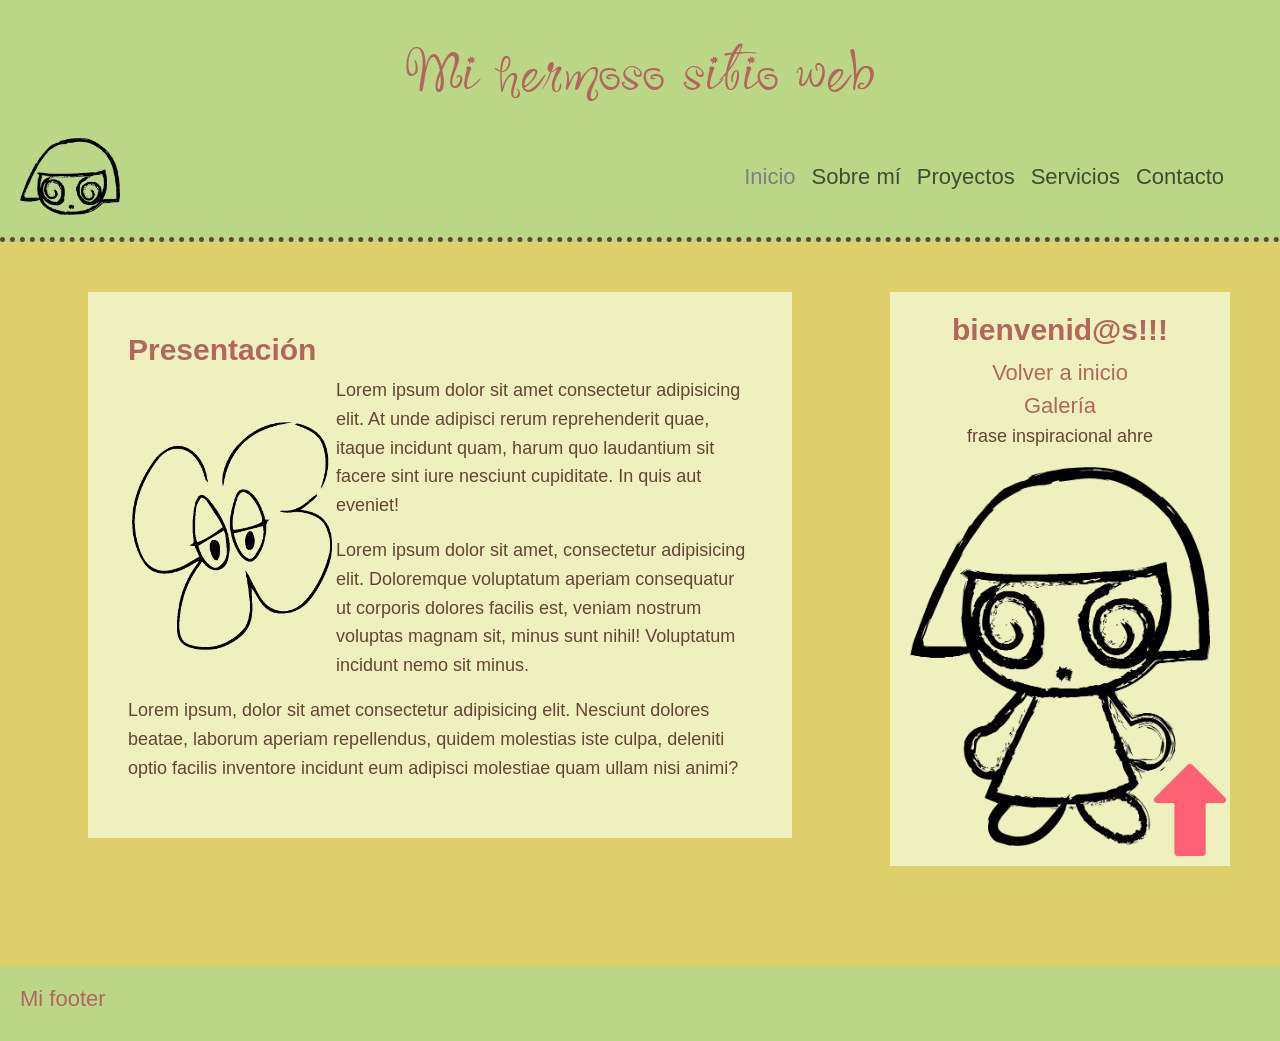
<file: index.html>
<!doctype html>
<html lang="es">
  <head>
    <meta charset="UTF-8" />
    <meta name="viewport" content="width=device-width, initial-scale=1.0" />
    <title>La Página de Ceci</title>
    <link
      href="https://cdn.jsdelivr.net/npm/bootstrap@5.3.8/dist/css/bootstrap.min.css"
      rel="stylesheet"
      integrity="sha384-sRIl4kxILFvY47J16cr9ZwB07vP4J8+LH7qKQnuqkuIAvNWLzeN8tE5YBujZqJLB"
      crossorigin="anonymous"
    />

    <link rel="preconnect" href="https://fonts.googleapis.com" />
    <link rel="preconnect" href="https://fonts.gstatic.com" crossorigin />
    <link
      href="https://fonts.googleapis.com/css2?family=Montserrat&display=swap"
      rel="stylesheet"
    />
    <!-- CSS  -->
    <link rel="stylesheet" href="styles/style.css" />
  </head>

  <body>
    <div class="layout-grid">
      <header id="top">
        <!-- <img src="./img/mareo.webp" /> -->
        <h1>Mi hermoso sitio web</h1>

        <div class="menu-flex">
          <img class="logo" src="./img/mareo-logo.webp" />

          <!-- MENU BOOTSTRAP -->
          <nav class="mhamburguesa navbar navbar-expand-lg items-menu">
            <div class="container-fluid">
              <button
                class="toggler-mhamburguesa navbar-toggler"
                type="button"
                data-bs-toggle="collapse"
                data-bs-target="#menu"
              >
                <span
                  class="toggler-mhamburguesa-icono navbar-toggler-icon"
                ></span>
              </button>
              <div
                class="collapse navbar-collapse mhamburguesa-persiana"
                id="menu"
              >
                <ul class="navbar-nav ms-auto">
                  <li class="nav-item">
                    <a class="nav-link link-inhabilitado" href="">Inicio</a>
                  </li>
                  <li class="nav-item">
                    <a class="nav-link" href="./pages/sobre-mi.html"
                      >Sobre mí</a
                    >
                  </li>
                  <li class="nav-item">
                    <a class="nav-link" href="./pages/proyectos.html"
                      >Proyectos</a
                    >
                  </li>
                  <li class="nav-item">
                    <a class="nav-link" href="./pages/servicios.html"
                      >Servicios</a
                    >
                  </li>
                  <li class="nav-item">
                    <a class="nav-link" href="./pages/contacto.html"
                      >Contacto</a
                    >
                  </li>
                </ul>
              </div>
            </div>
          </nav>

          <!-- MENU LINKS -->
          <!-- <ul class="menu-header">
            <li><a href="./pages/sobre-mi.html">Sobre mí</a></li>
            <li><a href="./pages/proyectos.html">Proyectos</a></li>
            <li><a href="./pages/servicios.html">Servicios</a></li>
            <li><a href="./pages/contacto.html">Contacto</a></li>
          </ul> -->
        </div>
      </header>

      <main>
        <section>
          <h2>Presentación</h2>
          <div class="presentacion-grid">
            <p class="introduccion-presentacion">
              Lorem ipsum dolor sit amet consectetur adipisicing elit. At unde
              adipisci rerum reprehenderit quae, itaque incidunt quam, harum quo
              laudantium sit facere sint iure nesciunt cupiditate. In quis aut
              eveniet!
            </p>
            <p class="desarrollo-presentacion">
              Lorem ipsum dolor sit amet, consectetur adipisicing elit.
              Doloremque voluptatum aperiam consequatur ut corporis dolores
              facilis est, veniam nostrum voluptas magnam sit, minus sunt nihil!
              Voluptatum incidunt nemo sit minus.
            </p>
            <p class="cierre-presentacion">
              Lorem ipsum, dolor sit amet consectetur adipisicing elit. Nesciunt
              dolores beatae, laborum aperiam repellendus, quidem molestias iste
              culpa, deleniti optio facilis inventore incidunt eum adipisci
              molestiae quam ullam nisi animi?
            </p>

            <img
              class="grid-img imagen-principal-trebol"
              src="./img/trebol2.webp"
              alt="trébol"
            />

            <img
              class="grid-img imagen-principal-vaquita"
              src="./img/vaquita2.webp"
              alt="vaquita"
            />
          </div>
        </section>
      </main>

      <aside>
        <h2>bienvenid@s!!!</h2>
        <ul class="items-menu">
          <li>
            <a href="/index.html">Volver a inicio</a>
          </li>
          <li>
            <a href="/index.html#galeria">Galería</a>
          </li>
        </ul>
        <p>frase inspiracional ahre</p>
        <img class="side-img" src="./img/mareo.webp" alt="mareo" />
      </aside>

      <a href="#top"
        ><img class="flecha" src="./img/flecha.webp" alt="Ir hasta arriba"
      /></a>

      <footer>
        <h3>Mi footer</h3>
      </footer>
    </div>

    <script
      src="https://cdn.jsdelivr.net/npm/bootstrap@5.3.8/dist/js/bootstrap.bundle.min.js"
      integrity="sha384-FKyoEForCGlyvwx9Hj09JcYn3nv7wiPVlz7YYwJrWVcXK/BmnVDxM+D2scQbITxI"
      crossorigin="anonymous"
    ></script>
  </body>
</html>
</file>
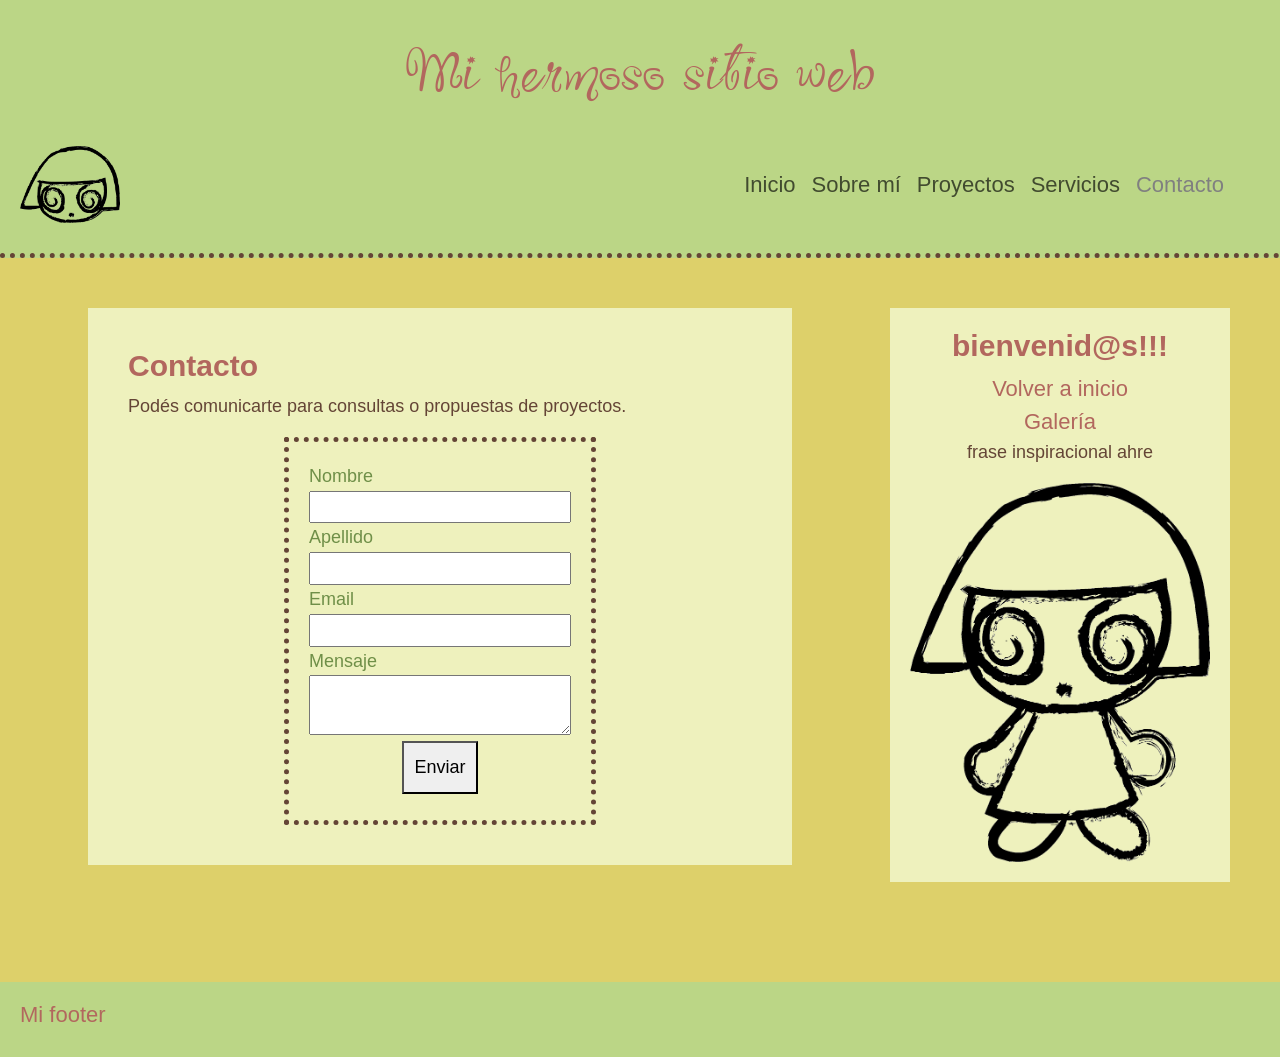
<file: pages/contacto.html>
<!doctype html>
<html lang="es">
  <head>
    <meta charset="UTF-8" />
    <meta name="viewport" content="width=device-width, initial-scale=1.0" />
    <title>La Página de Ceci</title>
    <link
      href="https://cdn.jsdelivr.net/npm/bootstrap@5.3.8/dist/css/bootstrap.min.css"
      rel="stylesheet"
      integrity="sha384-sRIl4kxILFvY47J16cr9ZwB07vP4J8+LH7qKQnuqkuIAvNWLzeN8tE5YBujZqJLB"
      crossorigin="anonymous"
    />

    <link rel="preconnect" href="https://fonts.googleapis.com" />
    <link rel="preconnect" href="https://fonts.gstatic.com" crossorigin />
    <link
      href="https://fonts.googleapis.com/css2?family=Montserrat&display=swap"
      rel="stylesheet"
    />
    <!-- CSS  -->
    <link rel="stylesheet" href="../styles/style.css" />
  </head>

  <body>
    <div class="layout-grid">
      <header id="top">
        <!-- <img src="./img/mareo.webp" width="200" /> -->
        <h1>Mi hermoso sitio web</h1>
        <div class="menu-flex">
          <a href="../index.html"
            ><img
              class="logo"
              src="../img/mareo-logo.webp"
              alt="Inicio"
              width="100"
          /></a>

          <!-- MENU BOOTSTRAP -->

          <nav class="mhamburguesa navbar navbar-expand-lg">
            <div class="container-fluid">
              <button
                class="toggler-mhamburguesa navbar-toggler"
                type="button"
                data-bs-toggle="collapse"
                data-bs-target="#menu"
              >
                <span
                  class="toggler-mhamburguesa-icono navbar-toggler-icon"
                ></span>
              </button>
              <div
                class="collapse navbar-collapse mhamburguesa-persiana"
                id="menu"
              >
                <ul class="navbar-nav items-menu">
                  <li class="nav-item">
                    <a class="nav-link" href="../index.html">Inicio</a>
                  </li>
                  <li class="nav-item">
                    <a class="nav-link" href="./sobre-mi.html">Sobre mí</a>
                  </li>
                  <li class="nav-item">
                    <a class="nav-link" href="./proyectos.html">Proyectos</a>
                  </li>
                  <li class="nav-item">
                    <a class="nav-link" href="./servicios.html">Servicios</a>
                  </li>
                  <li class="nav-item">
                    <a class="nav-link link-inhabilitado" href="">Contacto</a>
                  </li>
                </ul>
              </div>
            </div>
          </nav>
        </div>

        <!-- MENU LINKS -->
        <!-- <ul class="menu-header">
          <li><a href="./sobre-mi.html">Sobre mí</a></li>
          <li><a href="./proyectos.html">Proyectos</a></li>
          <li><a href="./servicios.html">Servicios</a></li>
          <li><a class="link-inhabilitado" href="">Contacto</a></li>
        </ul> -->
      </header>

      <main>
        <section id="contacto">
          <h2>Contacto</h2>

          <p>Podés comunicarte para consultas o propuestas de proyectos.</p>

          <form>
            <label for="nombre">Nombre</label>
            <input type="text" id="nombre" name="nombre" />

            <label for="apellido">Apellido</label>
            <input type="text" id="apellido" name="apellido" />

            <label for="email">Email</label>
            <input type="email" id="email" name="email" />
            <!-- type="email" valida el formato -->

            <label for="mensaje">Mensaje</label>
            <textarea id="mensaje"></textarea>

            <!-- type="submit" hace que el botón envíe el formulario -->
            <button class="boton-enviar-contacto" type="submit">Enviar</button>
          </form>
        </section>
      </main>
      <aside>
        <h2>bienvenid@s!!!</h2>
        <ul class="items-menu">
          <li><a href="/index.html">Volver a inicio</a></li>
          <li><a href="/index.html#galeria">Galería</a></li>
        </ul>
        <p>frase inspiracional ahre</p>
        <div class="moodboard"></div>
        <img src="../img/mareo.webp" width="300" alt="mareo" />
      </aside>

      <footer>
        <h3>Mi footer</h3>
      </footer>
    </div>
    <script
      src="https://cdn.jsdelivr.net/npm/bootstrap@5.3.8/dist/js/bootstrap.bundle.min.js"
      integrity="sha384-FKyoEForCGlyvwx9Hj09JcYn3nv7wiPVlz7YYwJrWVcXK/BmnVDxM+D2scQbITxI"
      crossorigin="anonymous"
    ></script>
  </body>
</html>
</file>
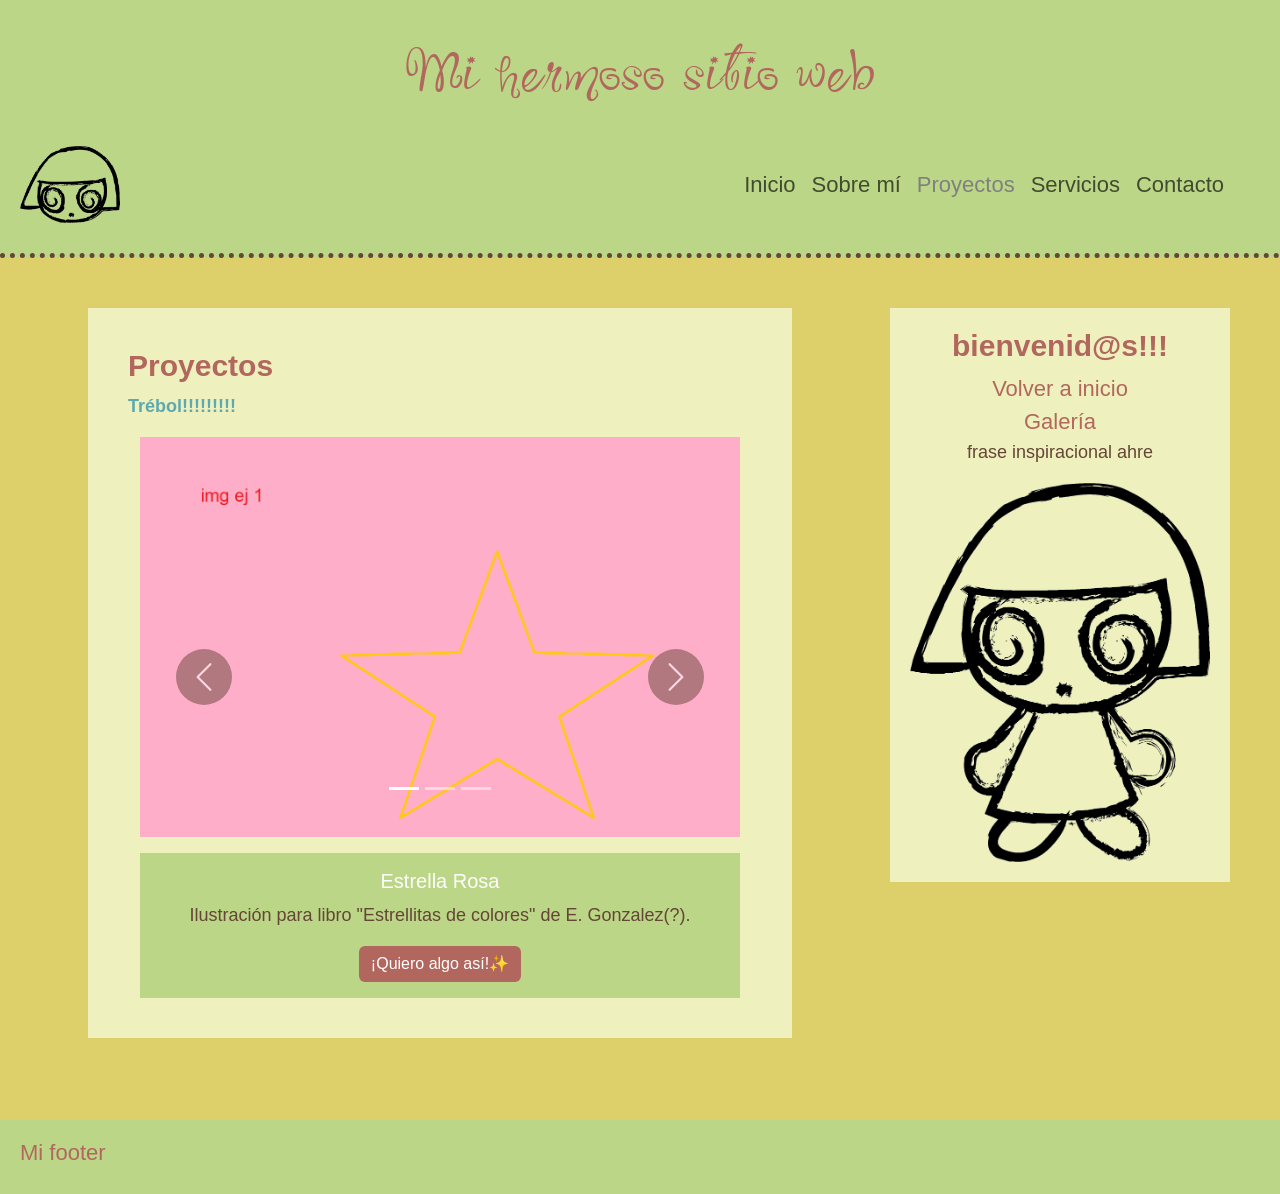
<file: pages/proyectos.html>
<!doctype html>
<html lang="es">
  <head>
    <meta charset="UTF-8" />
    <meta name="viewport" content="width=device-width, initial-scale=1.0" />
    <title>La Página de Ceci</title>
    <link
      href="https://cdn.jsdelivr.net/npm/bootstrap@5.3.8/dist/css/bootstrap.min.css"
      rel="stylesheet"
      integrity="sha384-sRIl4kxILFvY47J16cr9ZwB07vP4J8+LH7qKQnuqkuIAvNWLzeN8tE5YBujZqJLB"
      crossorigin="anonymous"
    />

    <link rel="preconnect" href="https://fonts.googleapis.com" />
    <link rel="preconnect" href="https://fonts.gstatic.com" crossorigin />
    <link
      href="https://fonts.googleapis.com/css2?family=Montserrat&display=swap"
      rel="stylesheet"
    />
    <!-- CSS  -->
    <link rel="stylesheet" href="../styles/style.css" />
  </head>

  <body>
    <div class="layout-grid">
      <header id="top">
        <!-- <img src="./img/mareo.webp" width="200" /> -->
        <h1>Mi hermoso sitio web</h1>

        <div class="menu-flex">
          <a href="../index.html"
            ><img
              class="logo"
              src="../img/mareo-logo.webp"
              alt="Inicio"
              width="100"
          /></a>

          <!-- MENU BOOTSTRAP -->

          <nav class="mhamburguesa navbar navbar-expand-lg">
            <div class="container-fluid">
              <button
                class="toggler-mhamburguesa navbar-toggler"
                type="button"
                data-bs-toggle="collapse"
                data-bs-target="#menu"
              >
                <span
                  class="toggler-mhamburguesa-icono navbar-toggler-icon"
                ></span>
              </button>
              <div
                class="collapse navbar-collapse mhamburguesa-persiana"
                id="menu"
              >
                <ul class="navbar-nav items-menu">
                  <li class="nav-item">
                    <a class="nav-link" href="../index.html">Inicio</a>
                  </li>
                  <li class="nav-item">
                    <a class="nav-link" href="./sobre-mi.html">Sobre mí</a>
                  </li>
                  <li class="nav-item">
                    <a class="nav-link link-inhabilitado" href="">Proyectos</a>
                  </li>
                  <li class="nav-item">
                    <a class="nav-link" href="./servicios.html">Servicios</a>
                  </li>
                  <li class="nav-item">
                    <a class="nav-link" href="./contacto.html">Contacto</a>
                  </li>
                </ul>
              </div>
            </div>
          </nav>
        </div>

        <!-- MENU LINKS -->
        <!-- <ul class="menu-header">
          <li><a href="./sobre-mi.html">Sobre mí</a></li>
          <li><a class="link-inhabilitado" href="">Proyectos</a></li>
          <li><a href="./servicios.html">Servicios</a></li>
          <li><a href="./contacto.html">Contacto</a></li>
        </ul> -->
      </header>

      <main>
        <section id="proyectos">
          <h2>Proyectos</h2>

          <p><span class="texto-destacado">Trébol!!!!!!!!!</span></p>

          <div class="container image-center">
            <!-- <div class="row row-cols-lg-3 row-cols-sm-2">
            <div class="galeria-grid">
              <img
                class="col"
                src="./img/trebol3.webp"
                alt="trébol"
                width="300"
              />
              <img
                class="col"
                src="./img/trebol3.webp"
                alt="trébol"
                width="300"
              />
              <img
                class="col"
                src="./img/trebol3.webp"
                alt="trébol"
                width="300"
              />
              <img
                class="col"
                src="./img/trebol3.webp"
                alt="trébol"
                width="300"
              />
              <img
                class="col"
                src="./img/trebol3.webp"
                alt="trébol"
                width="300"
              />
              <img
                class="col"
                src="./img/nombre.webp"
                alt="trébol"
                width="300"
              />
            </div>
           -->

            <div id="carousel-caption" class="carousel slide">
              <div class="indicadores-carr carousel-indicators">
                <button
                  type="button"
                  data-bs-target="#carousel-caption"
                  data-bs-slide-to="0"
                  class="active"
                  aria-current="true"
                  aria-label="Slide 1"
                ></button>
                <button
                  type="button"
                  data-bs-target="#carousel-caption"
                  data-bs-slide-to="1"
                  aria-label="Slide 2"
                ></button>
                <button
                  type="button"
                  data-bs-target="#carousel-caption"
                  data-bs-slide-to="2"
                  aria-label="Slide 3"
                ></button>
              </div>
              <div class="cont-carr carousel-inner">
                <div class="img-carr carousel-item active">
                  <img
                    src="../img/imgej1.png"
                    class="d-block w-100"
                    alt="trébol"
                  />
                  <div class="carousel-caption desc-carrusel">
                    <h5>Estrella Rosa</h5>
                    <p>
                      Ilustración para libro "Estrellitas de colores" de E.
                      Gonzalez(?).
                    </p>
                    <a href="./servicios.html" class="btn btn-primary">
                      ¡Quiero algo así!✨
                    </a>
                  </div>
                </div>
                <div class="img-carr carousel-item">
                  <img
                    src="../img/imgej2.png"
                    class="d-block w-100"
                    alt="trébol"
                  />
                  <div class="carousel-caption desc-carrusel">
                    <h5>Serpiente verde</h5>
                    <p>Comisión para revista "Canoa".</p>
                    <a href="./servicios.html" class="btn btn-primary">
                      ¡Quiero algo así!✨
                    </a>
                  </div>
                </div>
                <div class="img-carr carousel-item">
                  <img
                    src="../img/imgej3.png"
                    class="d-block w-100"
                    alt="trébol"
                  />
                  <div class="carousel-caption desc-carrusel">
                    <h5>Smile!</h5>
                    <p>Ilustración hecha para redes sociales.</p>
                    <a href="./servicios.html" class="btn btn-primary">
                      ¡Quiero algo así!✨
                    </a>
                  </div>
                </div>
              </div>
              <button
                class="boton-anterior-carr carousel-control-prev"
                type="button"
                data-bs-target="#carousel-caption"
                data-bs-slide="prev"
              >
                <span
                  class="boton-anterior-carr-icono carousel-control-prev-icon"
                  aria-hidden="true"
                ></span>
                <span class="visually-hidden">Anterior</span>
              </button>
              <button
                class="boton-siguiente-carr carousel-control-next"
                type="button"
                data-bs-target="#carousel-caption"
                data-bs-slide="next"
              >
                <span
                  class="boton-siguiente-carr-icono carousel-control-next-icon"
                  aria-hidden="true"
                ></span>
                <span class="visually-hidden">Siguiente</span>
              </button>
            </div>
          </div>

          <!-- <div class="card contenedor-flexbox">
            <div class="card box-proyectos">
              <img src="" alt="" style="width: 100%" />
              <div class="card ccont">
                <h3>Ilustración editorial</h3>
                <p>
                  Creación de imágenes para acompañar textos y publicaciones.
                </p>
              </div>
            </div>

            <div class="card box-proyectos">
              <img src="" alt="" style="width: 100%" />
              <div class="card ccont">
                <h3>Arte digital</h3>
                <p>Experimentación con diferentes técnicas de ilustración.</p>
              </div>
            </div>

            <div class="card box-proyectos">
              <img src="" alt="" style="width: 100%" />
              <div class="card ccont">
                <h3>Diseño de personajes</h3>
                <p>Desarrollo de personajes originales y exploración visual.</p>
              </div>
            </div>
          </div> -->
        </section>
      </main>
      <aside>
        <h2>bienvenid@s!!!</h2>
        <ul class="items-menu">
          <li><a href="/index.html">Volver a inicio</a></li>
          <li><a href="/index.html#galeria">Galería</a></li>
        </ul>
        <p>frase inspiracional ahre</p>
        <div class="moodboard"></div>
        <img src="../img/mareo.webp" width="300" alt="mareo" />
      </aside>

      <footer>
        <h3>Mi footer</h3>
      </footer>
    </div>
    <script
      src="https://cdn.jsdelivr.net/npm/bootstrap@5.3.8/dist/js/bootstrap.bundle.min.js"
      integrity="sha384-FKyoEForCGlyvwx9Hj09JcYn3nv7wiPVlz7YYwJrWVcXK/BmnVDxM+D2scQbITxI"
      crossorigin="anonymous"
    ></script>
  </body>
</html>
</file>
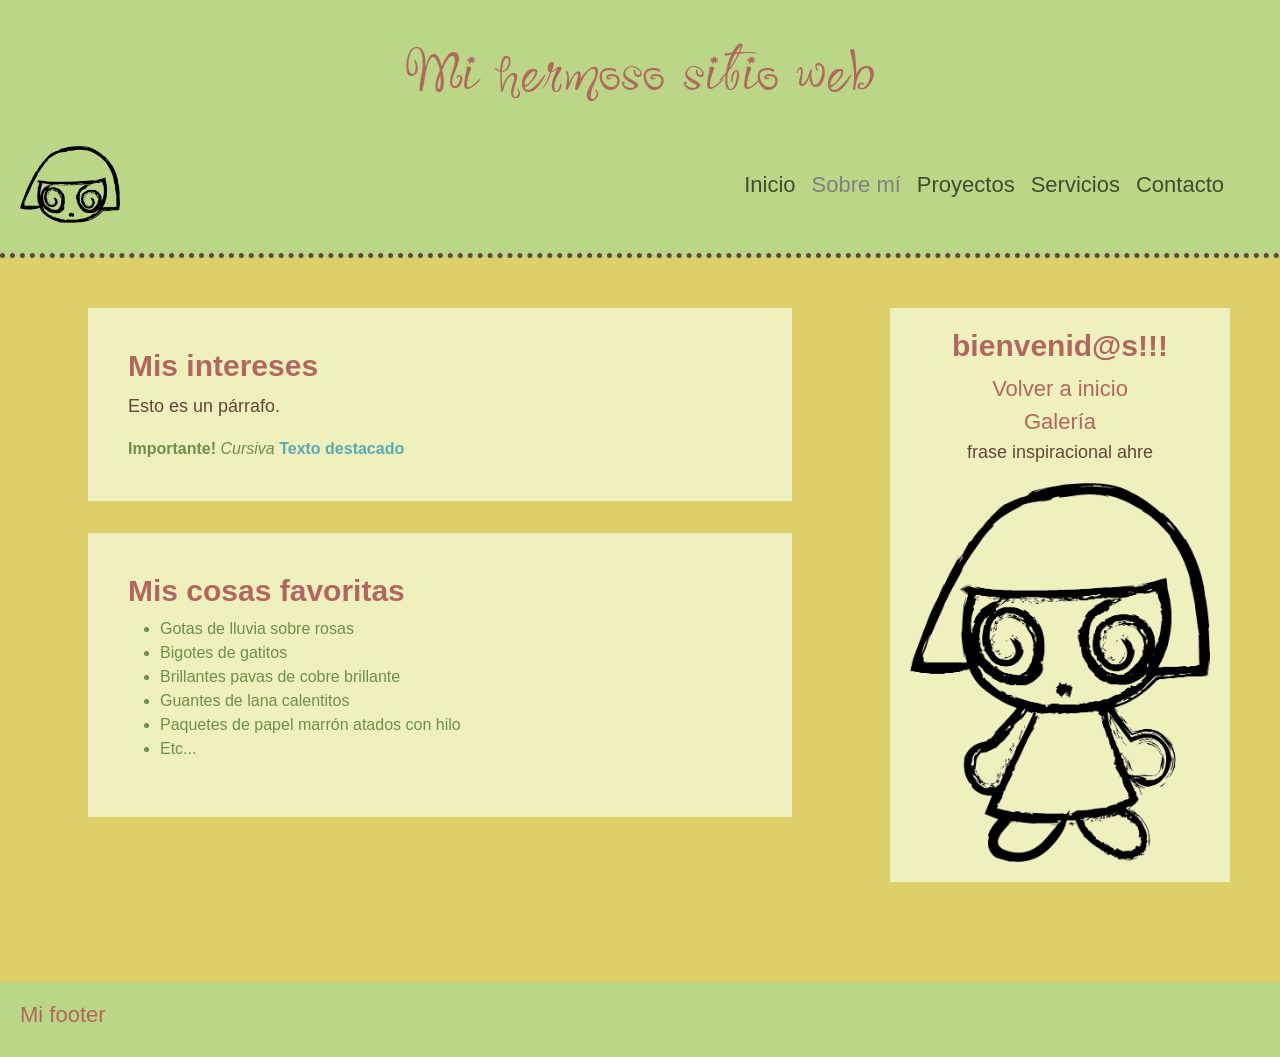
<file: pages/sobre-mi.html>
<!doctype html>
<html lang="es">
  <head>
    <meta charset="UTF-8" />
    <meta name="viewport" content="width=device-width, initial-scale=1.0" />
    <title>La Página de Ceci</title>
    <link
      href="https://cdn.jsdelivr.net/npm/bootstrap@5.3.8/dist/css/bootstrap.min.css"
      rel="stylesheet"
      integrity="sha384-sRIl4kxILFvY47J16cr9ZwB07vP4J8+LH7qKQnuqkuIAvNWLzeN8tE5YBujZqJLB"
      crossorigin="anonymous"
    />

    <link rel="preconnect" href="https://fonts.googleapis.com" />
    <link rel="preconnect" href="https://fonts.gstatic.com" crossorigin />
    <link
      href="https://fonts.googleapis.com/css2?family=Montserrat&display=swap"
      rel="stylesheet"
    />

    <!-- CSS  -->
    <link rel="stylesheet" href="../styles/style.css" />
  </head>

  <body>
    <div class="layout-grid">
      <header id="top">
        <!-- <img src="./img/mareo.webp" width="200" /> -->
        <h1>Mi hermoso sitio web</h1>
        <div class="menu-flex">
          <a href="../index.html"
            ><img
              class="logo"
              src="../img/mareo-logo.webp"
              alt="Inicio"
              width="100"
          /></a>

          <!-- MENU BOOTSTRAP -->

          <nav class="mhamburguesa navbar navbar-expand-lg">
            <div class="container-fluid">
              <button
                class="toggler-mhamburguesa navbar-toggler"
                type="button"
                data-bs-toggle="collapse"
                data-bs-target="#menu"
              >
                <span
                  class="toggler-mhamburguesa-icono navbar-toggler-icon"
                ></span>
              </button>
              <div
                class="collapse navbar-collapse mhamburguesa-persiana"
                id="menu"
              >
                <ul class="navbar-nav items-menu">
                  <li class="nav-item">
                    <a class="nav-link" href="../index.html">Inicio</a>
                  </li>
                  <li class="nav-item">
                    <a class="nav-link link-inhabilitado" href="">Sobre mí</a>
                  </li>
                  <li class="nav-item">
                    <a class="nav-link" href="./proyectos.html">Proyectos</a>
                  </li>
                  <li class="nav-item">
                    <a class="nav-link" href="./servicios.html">Servicios</a>
                  </li>
                  <li class="nav-item">
                    <a class="nav-link" href="./contacto.html">Contacto</a>
                  </li>
                </ul>
              </div>
            </div>
          </nav>
        </div>

        <!-- MENU LINKS -->
        <!-- <ul class="menu-header">
          <li><a class="link-inhabilitado" href="">Sobre mí</a></li>
          <li><a href="./proyectos.html">Proyectos</a></li>
          <li><a href="./servicios.html">Servicios</a></li>
          <li><a href="./contacto.html">Contacto</a></li>
        </ul> -->
      </header>

      <main>
        <section id="sobre-mi">
          <h2>Mis intereses</h2>
          <p>Esto es un párrafo.</p>
          <strong>Importante!</strong>
          <em>Cursiva</em>
          <span class="texto-destacado">Texto destacado</span>
        </section>

        <section id="cosas-fav">
          <h2>Mis cosas favoritas</h2>
          <!-- Lista desordenada (viñetas) -->
          <ul>
            <li>Gotas de lluvia sobre rosas</li>
            <li>Bigotes de gatitos</li>
            <li>Brillantes pavas de cobre brillante</li>
            <li>Guantes de lana calentitos</li>
            <li>Paquetes de papel marrón atados con hilo</li>
            <li>Etc...</li>
          </ul>
        </section>
      </main>
      <aside>
        <h2>bienvenid@s!!!</h2>
        <ul class="items-menu">
          <li><a href="/index.html">Volver a inicio</a></li>
          <li><a href="/index.html#galeria">Galería</a></li>
        </ul>
        <p>frase inspiracional ahre</p>
        <div class="moodboard"></div>
        <img src="../img/mareo.webp" width="300" alt="mareo" />
      </aside>

      <footer>
        <h3>Mi footer</h3>
      </footer>
    </div>
    <script
      src="https://cdn.jsdelivr.net/npm/bootstrap@5.3.8/dist/js/bootstrap.bundle.min.js"
      integrity="sha384-FKyoEForCGlyvwx9Hj09JcYn3nv7wiPVlz7YYwJrWVcXK/BmnVDxM+D2scQbITxI"
      crossorigin="anonymous"
    ></script>
  </body>
</html>
</file>
<file: styles/style.css>
@charset "UTF-8";
@import url("https://fonts.googleapis.com/css2?family=Ole&display=swap");
/* font-family: "Ole", cursive; */
/* Headers */
h1 {
  font-family: "Ole", cursive;
  font-size: 80px;
  font-weight: 400;
  margin: 0 0 1.25rem 0;
}

h2 {
  font-size: 30px;
  font-weight: 600;
}

h3 {
  font-size: 22px;
  font-weight: 500;
}

/* Reseset */
* {
  margin: 0;
  padding: 0;
  box-sizing: border-box;
}

/* Cuerpo */
body {
  background-color: rgb(196, 163, 129);
  color: rgb(178, 103, 94);
  margin: 0;
  width: 100%;
  font-family: Helvetica, Arial, sans-serif;
}

/* Secciones */
section {
  width: 80%;
  padding: 40px;
  margin: 2rem auto;
  margin-top: 0;
  color: rgb(111, 143, 72);
  background-color: rgb(238, 241, 189);
  margin-bottom: 2rem;
}

/* Headers */
h1,
h2,
h3 {
  color: rgb(178, 103, 94);
}

/* Párrafo */
p {
  font-size: 18px;
  color: rgb(100, 69, 54);
  line-height: 1.6;
}

.texto-destacado {
  color: rgb(93, 169, 177);
  font-weight: bold;
}

/* Links */
a {
  color: rgb(178, 103, 94);
  text-decoration: none;
}
a.link-inhabilitado {
  color: grey;
  cursor: default;
}
a:hover {
  color: rgb(93, 169, 177);
}

/* Listas items de menú */
.items-menu {
  list-style: none;
  text-align: center;
  padding: 0;
  margin: 0;
}
.items-menu a {
  text-decoration: none;
  font-size: 22px;
  font-weight: 500;
}

@media (min-width: 481px) and (max-width: 1023px) {
  body {
    background-color: rgb(185, 158, 161);
    width: 100%;
  }
  section {
    padding: 40px;
    width: 80%;
    margin: 0 auto 2rem;
    color: rgb(111, 143, 72);
    background-color: rgb(238, 241, 189);
  }
}
@media (min-width: 1024px) {
  /* BODY (DESKTOP) */
  body {
    background-color: rgb(221, 208, 106);
    width: 100%;
  }
}
/* FLECHA */
.flecha {
  position: fixed;
  width: 100px;
  height: 100px;
  bottom: 40px;
  right: 40px;
  color: rgb(178, 103, 94);
}

/* Footer */
footer {
  padding: 20px;
  color: rgb(178, 103, 94);
  background-color: rgb(187, 214, 134);
  grid-area: footer;
  margin-top: 3.125rem;
}

/* LAYOUT GRID (MOBILE) */
.layout-grid {
  display: grid;
  grid-template-areas: "header" "main" "aside" "footer";
  grid-template-columns: 1fr;
  min-height: 100vh; /* (para que todo el layout ocupe el largo entero de la pantalla) */
}

header {
  grid-area: header;
}

main {
  grid-area: main;
}

footer {
  grid-area: footer;
}

aside {
  display: flex;
  flex-direction: column;
  justify-content: flex-start;
  align-items: center;
  flex-wrap: nowrap;
  gap: 0;
  grid-area: aside;
  margin: 0 auto;
  padding: 40px;
  width: 80%;
  background-color: rgb(238, 241, 189);
}

img.side-img {
  width: 300px;
}

@media (min-width: 481px) and (max-width: 1023px) {
  /* LAYOUT (TABLET) */
  aside {
    display: flex;
    flex-direction: column;
    justify-content: center;
    align-items: center;
    flex-wrap: nowrap;
    gap: 0;
    margin: 0 auto;
    padding: 40px;
    height: fit-content;
    width: 80%;
    background-color: rgb(238, 241, 189);
  }
}
@media (min-width: 1024px) {
  /* LAYOUT GRID (DESKTOP) */
  .layout-grid {
    display: grid;
    grid-template-areas: "header header" "main aside" "footer footer";
    grid-template-columns: 1fr 400px; /* (2 columnas) */
    grid-template-rows: auto 1fr auto; /* (3 filas) */
    min-height: 100vh; /* (para que todo el layout ocupe la pantalla entera) */
  }
  aside {
    display: flex;
    flex-direction: column;
    justify-content: flex-start;
    align-items: center;
    flex-wrap: nowrap;
    gap: 0;
    margin: 0 auto;
    margin-right: 3.125rem;
    margin-bottom: 3.125rem;
    height: fit-content;
    width: auto;
    padding: 20px;
    background-color: rgb(238, 241, 189);
  }
}
/* Header */
header {
  width: 100%;
  padding: 20px;
  margin-bottom: 3.125rem;
  text-align: center;
  background-color: rgb(187, 214, 134);
  border-bottom: 5px rgb(100, 69, 54) dotted;
  /* position: sticky;
  top: 0; */
}

/* Menú (MOBILE) */
.menu-flex {
  display: flex;
  flex-direction: row;
  justify-content: space-between;
  align-items: center;
  flex-wrap: nowrap;
  gap: 0;
}

.menu-header {
  display: none;
  /* display: flex;
  flex-direction: row;
  justify-content: space-around;
  align-items: center;
  gap: 25px; */
}

img.logo {
  width: 100px;
}

/* MENU BS (MOBILE) */
.mhamburguesa {
  position: relative;
  background-color: rgb(196, 163, 129);
}

.toggler-mhamburguesa {
  border: none;
  padding: 0.3rem;
  display: flex;
  flex-direction: center;
  justify-content: center;
  align-items: stretch;
  flex-wrap: nowrap;
  gap: 0;
}
.toggler-mhamburguesa:focus {
  box-shadow: none;
}

.toggler-mhamburguesa-icono {
  margin: auto;
  flex-shrink: 0;
  width: 1.5rem;
  height: 1.5rem;
}

.mhamburguesa-persiana {
  position: absolute;
  top: 100%;
  right: 0;
  z-index: 999;
  background-color: rgb(238, 241, 189);
  padding: 1rem;
}

@media (min-width: 1024px) {
  /* MENU BS (DESKTOP) */
  .mhamburguesa {
    background-color: transparent;
  }
  .mhamburguesa-persiana {
    position: static;
    background-color: transparent;
    width: 100%;
  }
}
/* FAQ (MOBILE) */
.preg-acordeon-faq {
  background-color: transparent;
}

.acordeon-faq {
  --bs-accordion-btn-bg: rgb(187, 214, 134);
  --bs-accordion-btn-color: rgb(178, 103, 94);
  --bs-accordion-active-bg: rgb(221, 208, 106);
  --bs-accordion-active-color: rgb(111, 143, 72);
  font-size: 18px;
  color: rgb(100, 69, 54);
  line-height: 1.6;
}

.boton-acordeon-faq {
  font-size: 22px;
  font-weight: 500;
  padding: 1rem;
}

/* BOTÓN ENVIAR (CONTACTO) */
.boton-enviar-contacto {
  padding: 10px;
  width: fit-content;
  height: 100%;
  margin: 6px auto;
  text-align: center;
}

/* Cards (Flex-box) (MOBILE) */
.card {
  text-align: center;
  background-color: transparent;
  border: none;
}

.card.contenedor-flexbox {
  display: flex;
  flex-direction: column;
  justify-content: center;
  align-items: flex-start;
  flex-wrap: wrap;
  gap: 6px;
  padding: 20px;
}

.btn {
  border: rgb(178, 103, 94);
  background-color: rgb(178, 103, 94);
}
.btn:hover {
  border: rgb(187, 214, 134);
  background-color: rgb(187, 214, 134);
}

.desc-carrusel .btn {
  position: relative;
  z-index: 3;
}

/* CARDS SERVICIOS (GRIDBOX) (MOBILE) */
.contenedor-gridbox {
  display: grid;
  grid-template-areas: "personalizada" "personajes" "editoriales" "concept";
  grid-template-columns: 1fr;
  grid-template-rows: repeat(4, 1fr);
  padding: 20px;
  gap: 6px;
}

.box-servicios {
  border: 5px rgb(100, 69, 54) dotted;
  width: 100%;
  padding: 20px;
  margin: 4px;
  justify-content: center;
}

.personalizada {
  grid-area: personalizada;
}

.personajes {
  grid-area: personajes;
}

.editoriales {
  grid-area: editoriales;
}

.concept {
  grid-area: concept;
}

@media (min-width: 481px) and (max-width: 1023px) {
  /* CARDS SERVICIOS (TABLET) */
  .contenedor-gridbox {
    display: grid;
    grid-template-areas: "personalizada personajes" "editoriales concept";
    grid-template-columns: repeat(2, 1fr);
    grid-template-rows: repeat(2, 1fr);
    padding: 20px;
    gap: 6px;
  }
}
@media (min-width: 1024px) {
  /* Cards (Flex-box) (DESKTOP) */
  .card {
    text-align: center;
    background-color: transparent;
    border: none;
  }
  .card.contenedor-flexbox {
    display: flex;
    flex-direction: column;
    justify-content: center;
    align-items: 6px;
    flex-wrap: nowrap;
    gap: 0;
    padding: 20px;
  }
  /* CARDS SERVICIOS (DESKTOP) */
  .contenedor-gridbox {
    display: grid;
    grid-template-columns: 1fr 1fr;
    grid-template-areas: "personalizada personalizada" "personajes editoriales" "personajes concept";
    grid-template-rows: repeat(3, 1fr);
    padding: 20px;
    gap: 6px;
  }
  .box-servicios {
    border: 5px rgb(100, 69, 54) dotted;
    padding: 20px;
    margin: 4px;
  }
}
/* Contacto (MOBILE) */
#contacto form {
  display: flex;
  flex-direction: column;
  justify-content: 6px;
  align-items: stretch;
  flex-wrap: nowrap;
  gap: 0;
  margin: 0 auto;
  max-width: 90%;
  padding: 20px;
  border: 5px dotted rgb(100, 69, 54);
  font-size: 18px;
  color: rgb(111, 143, 72);
  line-height: 1.6;
}

@media (min-width: 481px) and (max-width: 1023px) {
  /* Contacto (TABLET) */
  #contacto form {
    display: flex;
    flex-direction: column;
    gap: 6px;
    margin: 0 auto;
  }
}
@media (min-width: 1024px) {
  /* Contacto (DESKTOP) */
  #contacto form {
    max-width: 50%;
  }
}
/* GALERIA BS (MOBILE) */
.img-carr img {
  height: 400px;
  object-fit: cover;
}

.cont-carr {
  position: relative;
}

.boton-siguiente-carr,
.boton-anterior-carr {
  position: absolute;
  top: -80px;
  padding: 10px;
  margin: 6px auto;
}

.boton-anterior-carr {
  left: 1.2rem;
}

.boton-siguiente-carr {
  right: 1.2rem;
}

.boton-siguiente-carr-icono,
.boton-anterior-carr-icono {
  width: 3rem;
  height: 3rem;
  background-size: 60%;
  background-color: rgb(100, 69, 54);
  border-radius: 50%;
  flex-shrink: 0;
}

.desc-carrusel {
  position: static;
  background-color: rgb(187, 214, 134);
  margin-top: 1rem;
  padding: 1rem;
}
.desc-carrusel h5 {
  margin-bottom: 0.5rem;
}

.indicadores-carr {
  top: 340px;
}

@media (min-width: 1024px) {
  /* GALERIA BS (DESKTOP) */
  .boton-anterior-carr-icono,
  .boton-siguiente-carr-icono {
    width: 3.5rem;
    height: 3.5rem;
  }
}
/* PRESENTACIÓN GRID (MOBILE) */
.presentacion-grid {
  display: flex;
  flex-direction: column;
  align-items: center;
}

.grid-img {
  margin: 10px auto;
  object-fit: cover;
}

.imagen-principal-trebol {
  display: none;
  width: 200px;
}

.imagen-principal-vaquita {
  grid-area: imagen-principal-vaquita;
  display: block;
  order: 1;
  width: 100px;
}

.introduccion-presentacion {
  order: 2;
}

.desarrollo-presentacion {
  order: 3;
}

.cierre-presentacion {
  order: 4;
}

@media (min-width: 481px) and (max-width: 1023px) {
  /* PRESENTACIÓN GRID (TABLET) */
  .presentacion-grid {
    display: flex;
    flex-direction: column;
    align-items: center;
  }
  .imagen-principal-trebol {
    order: 1;
    display: block;
  }
  .introduccion-presentacion {
    order: 2;
  }
  .desarrollo-presentacion {
    order: 3;
  }
  .cierre-presentacion {
    order: 4;
  }
  .imagen-principal-vaquita {
    display: none;
  }
}
@media (min-width: 1024px) {
  /* PRESENTACIÓN GRID (DESKTOP) */
  .presentacion-grid {
    display: grid;
    /* declarar las áreas, cuadrícula, zonas */
    grid-template-areas: "imagen-principal-trebol introduccion-presentacion" "imagen-principal-trebol desarrollo-presentacion" "cierre-presentacion cierre-presentacion";
    /*cantidad y tamaño de cada fila */
    grid-template-rows: auto;
    /*cantidad y tamaño columna */
    grid-template-columns: 1fr 2fr;
  }
  .introduccion-presentacion {
    grid-area: introduccion-presentacion;
    /* background-color: gray; */
  }
  .desarrollo-presentacion {
    grid-area: desarrollo-presentacion;
    /* background-color: beige; */
  }
  .cierre-presentacion {
    grid-area: cierre-presentacion;
    /* background-color: yellow; */
  }
  .imagen-principal-trebol {
    grid-area: imagen-principal-trebol;
    margin: 8px auto;
    display: block;
    /* background-color: aquamarine; */
  }
  .imagen-principal-vaquita {
    display: none;
    margin: 2px;
    /* background-color: brown; */
  }
}

/*# sourceMappingURL=style.css.map */
</file>
